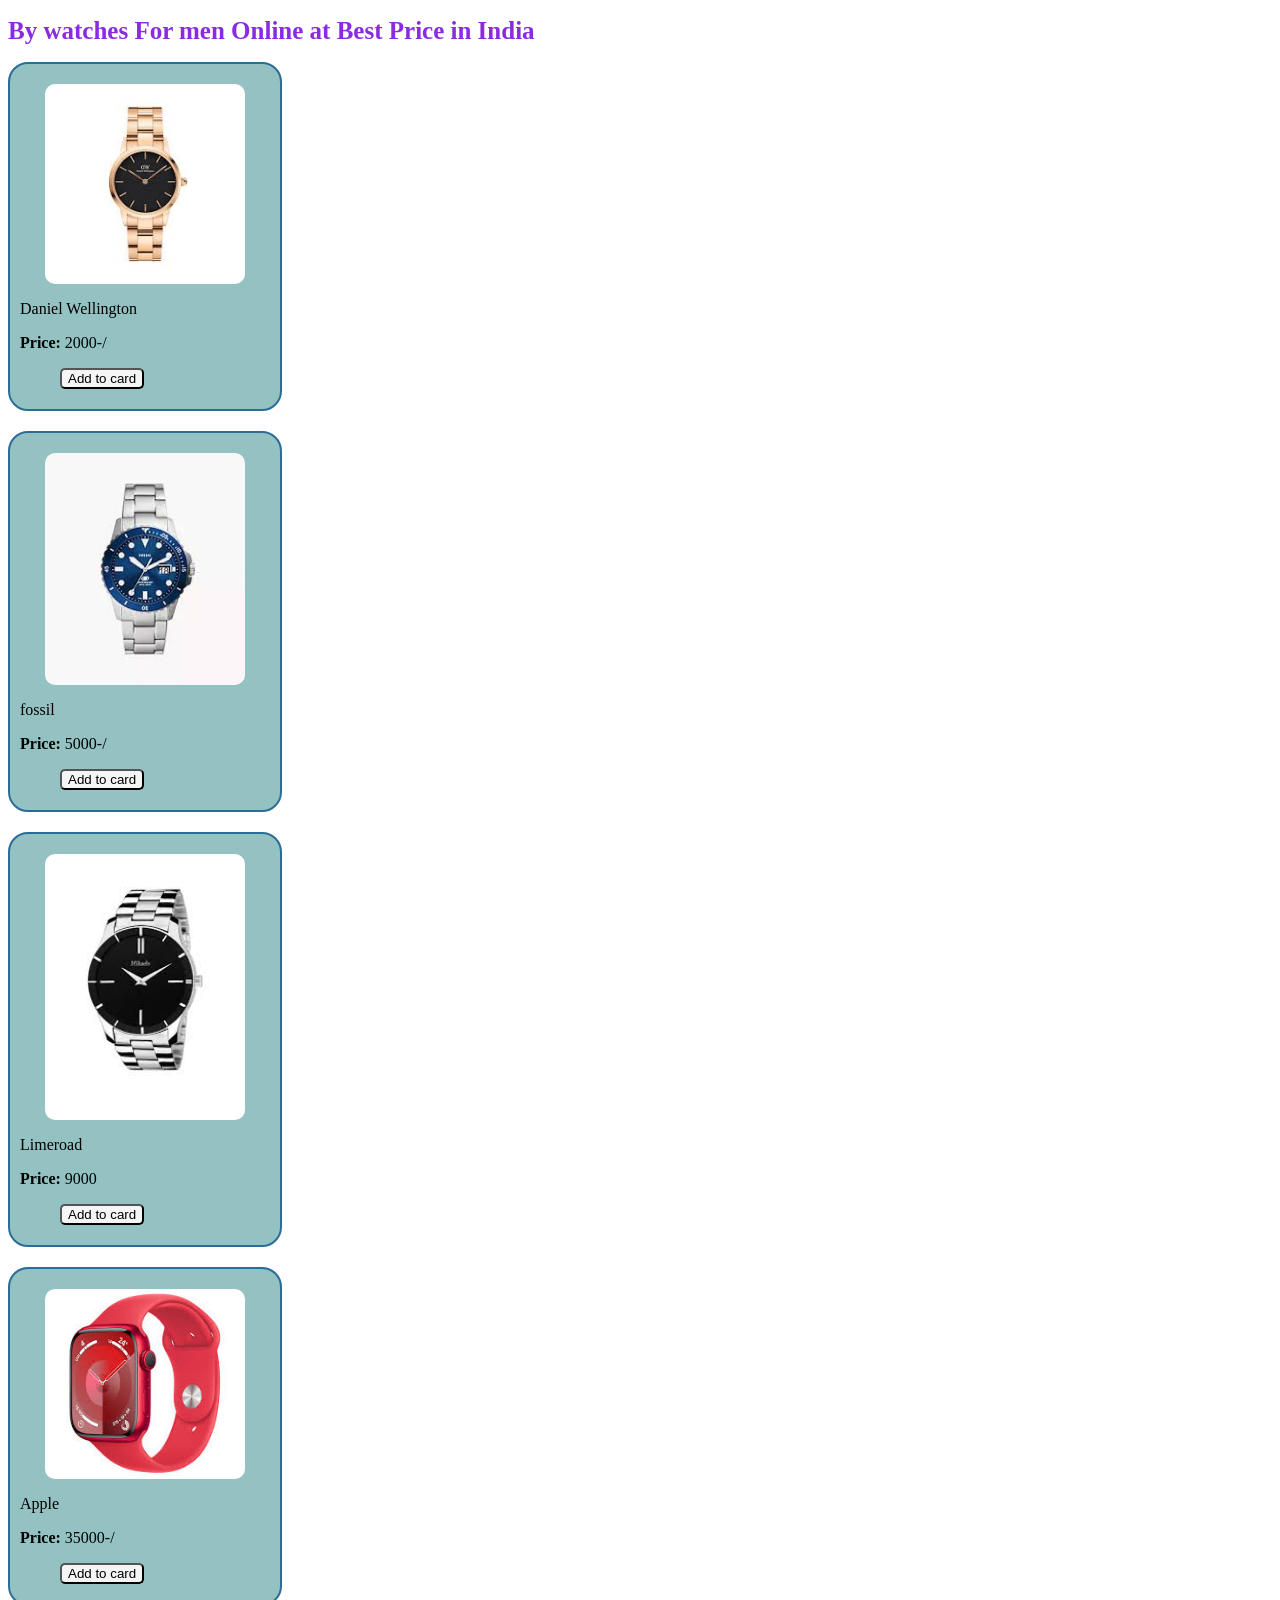
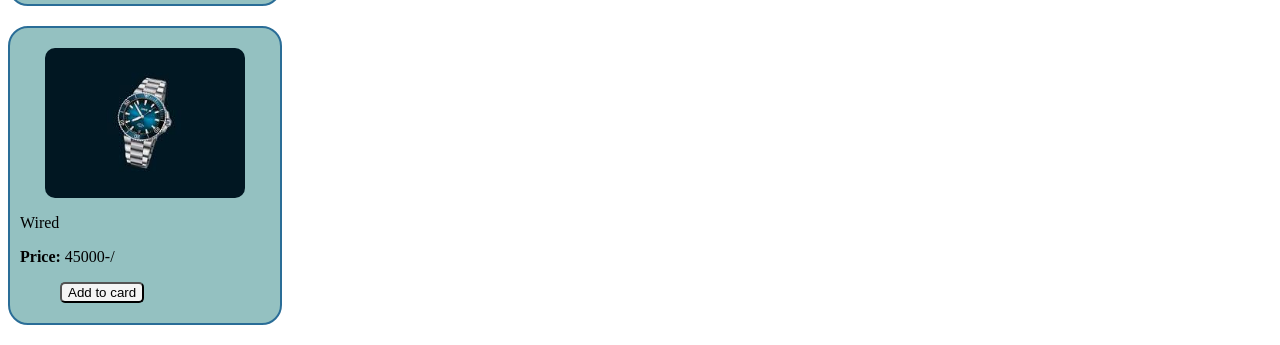
<file: index.html>
<!DOCTYPE html>
    <html>
        <head>
             <title>product card</title>
             <link href="style.css" rel="stylesheet">
             <style>
                h1{
                    color: blueviolet;
                    font-size: 25px;
                }
               
             </style>
        </head>
        <body>
            <h1>By watches For men Online at Best Price in India</h1>
           <div class="text2">
            <img src="./img/img1.jpeg" class="img1">
            <p>Daniel Wellington</p>
            <p>
                <b> Price: </b> 2000-/
            </p>
            <button class="btn">Add to card</button>
           </div> 
           <div class="text2">
            <img src="./img/img2.jpeg" class="img1">
            <p>fossil</p>
            <p>
                <b> Price: </b> 5000-/
            </p>
            <button class="btn">Add to card</button>
           </div > 
           <div class="text2">
            <img src="./img/img3.jpeg" class="img1">
            <p>Limeroad</p>
            <p>
                <b> Price: </b> 9000
            </p>
            <button class="btn">Add to card</button>
            </div>
            <div class="text2">
                <img src="./img/img4.jpeg" class="img1">
                <p>Apple</p>
                <p>
                    <b> Price: </b> 35000-/
                </p>
                <button class="btn">Add to card</button>
                </div>
                <div class="text2">
                    <img src="./img/img5.jpeg" class="img1">
                    <p>Wired</p>
                    <p>
                        <b> Price: </b> 45000-/
                    </p>
                    <button class="btn">Add to card</button>
                    </div>
                </body>
    </html>
</file>
<file: style.css>
.text2{
    background-color: rgb(148, 193, 193);
    width: 250px;
    padding: 20px 10px;
    border-radius: 20px;
    margin-bottom: 20px;
    border: 2px solid rgb(42, 109, 151);  
}
.img1{
    width: 200px;
    display: block;
    margin:auto;
    border-radius: 10px;

}
.btn{
    color: black;
    background-color: whitesmoke;
    border-radius: 5px;
    bottom: solid black;
    margin-left: 40px;

}
</file>
